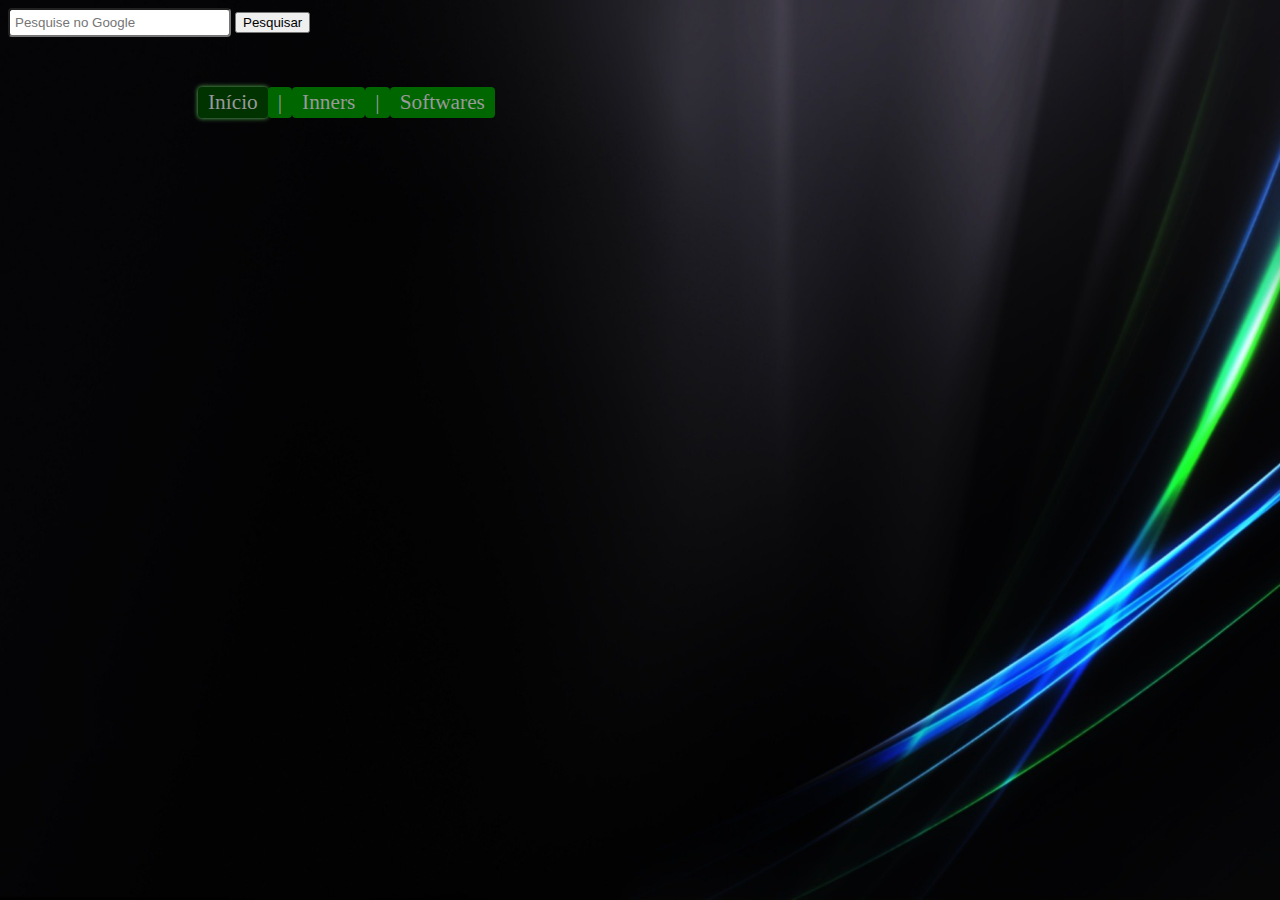
<file: index.html>
<!DOCTYPE html>
<html>
	<head>
		<meta charset="utf-8" />
		<title>PontoCard Interno - Início</title>
		<link rel="stylesheet" type="text/css" href="style.css" />
		<script src="jquery191.js"></script>
		<link rel="shortcut icon" href="favicon.ico" />
	</head>
	<body>
		<form id="google" name="google" action="http://www.google.com.br/search" target="_blank" method="get">
			<input type="text" id="q" name="q" size="24" placeholder="Pesquise no Google" />
			<input type="submit" value="Pesquisar" />
		</form>
		<ul id="mainmenu" name="mainmenu">
			<li class="itemativo">Início</li>
			<li class="divisor">|</li>
			<a href="inners.html" class="link"><li class="item">Inners</li></a>
			<li class="divisor">|</li>
			<a href="softwares.html" class="link"><li class="item">Softwares</li></a>
		</ul>
	</body>
</html>
</file>
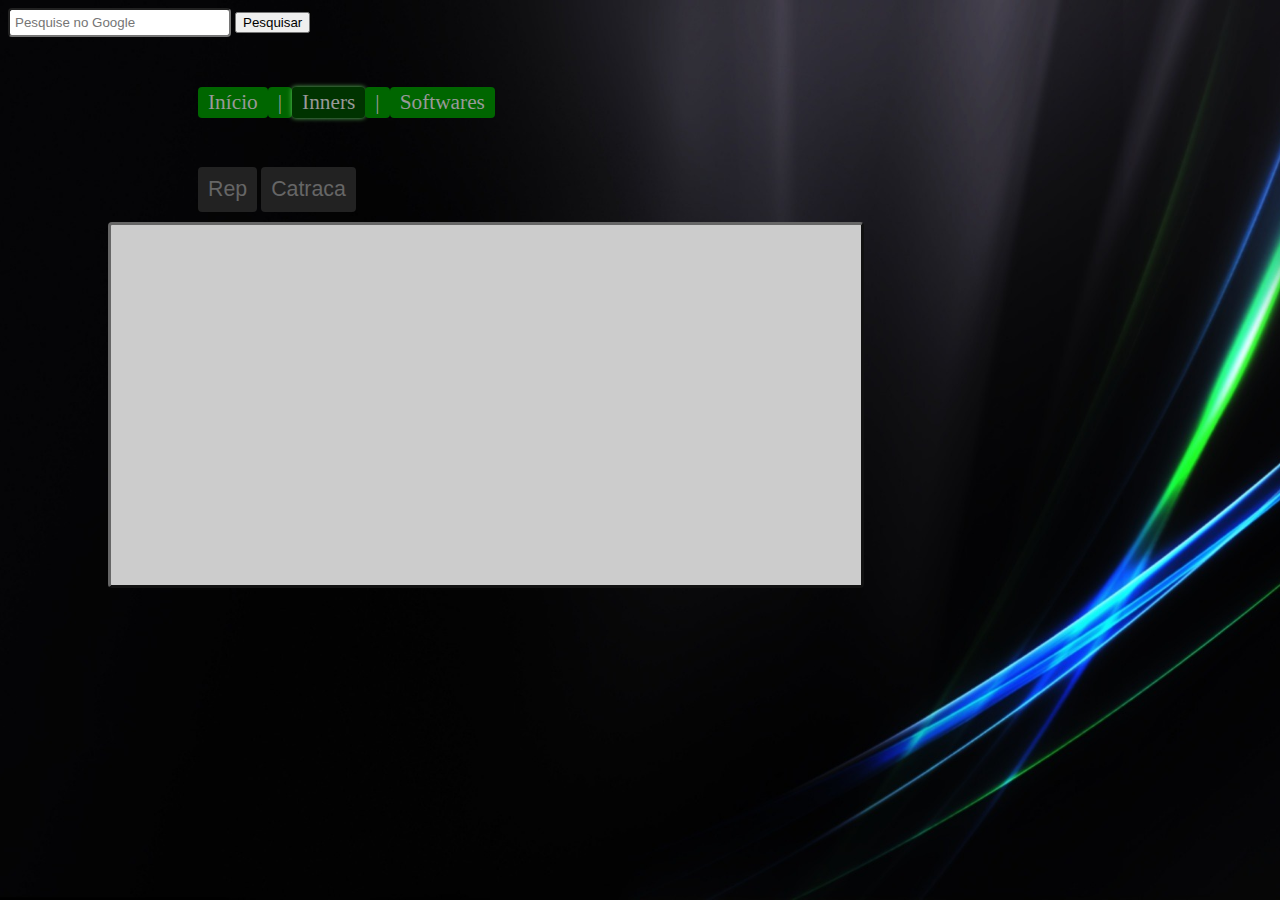
<file: inners.html>
<!DOCTYPE html>
<html>
	<head>
		<meta charset="utf-8" />
		<title>PontoCard Interno - Inners</title>
		<link rel="stylesheet" type="text/css" href="style.css" />
		<script src="jquery191.js"></script>
		<script src="js.js"></script>
		<link rel="shortcut icon" href="favicon.ico" />
	</head>
	<body>
		<form id="google" name="google" action="http://www.google.com.br/search" target="_blank" method="get">
			<input type="text" id="q" name="q" size="24" placeholder="Pesquise no Google" />
			<input type="submit" value="Pesquisar" />
		</form>
		<ul id="mainmenu" name="mainmenu">
			<a href="index.html" class="link"><li class="item">Início</li></a>
			<li class="divisor">|</li>
			<li class="itemativo">Inners</li>
			<li class="divisor">|</li>
			<a href="softwares.html" class="link"><li class="item">Softwares</li></a>
		</ul>
		<div id="erro" name="erro">
			<input type="button" class="listaerro" onclick="toppontorep()" value="Rep" />
			<input type="button" class="listaerro" onclick="catraca()" value="Catraca" />
		</div>
		<div id="content" name="content">
		</div>
	</body>
</html>
</file>
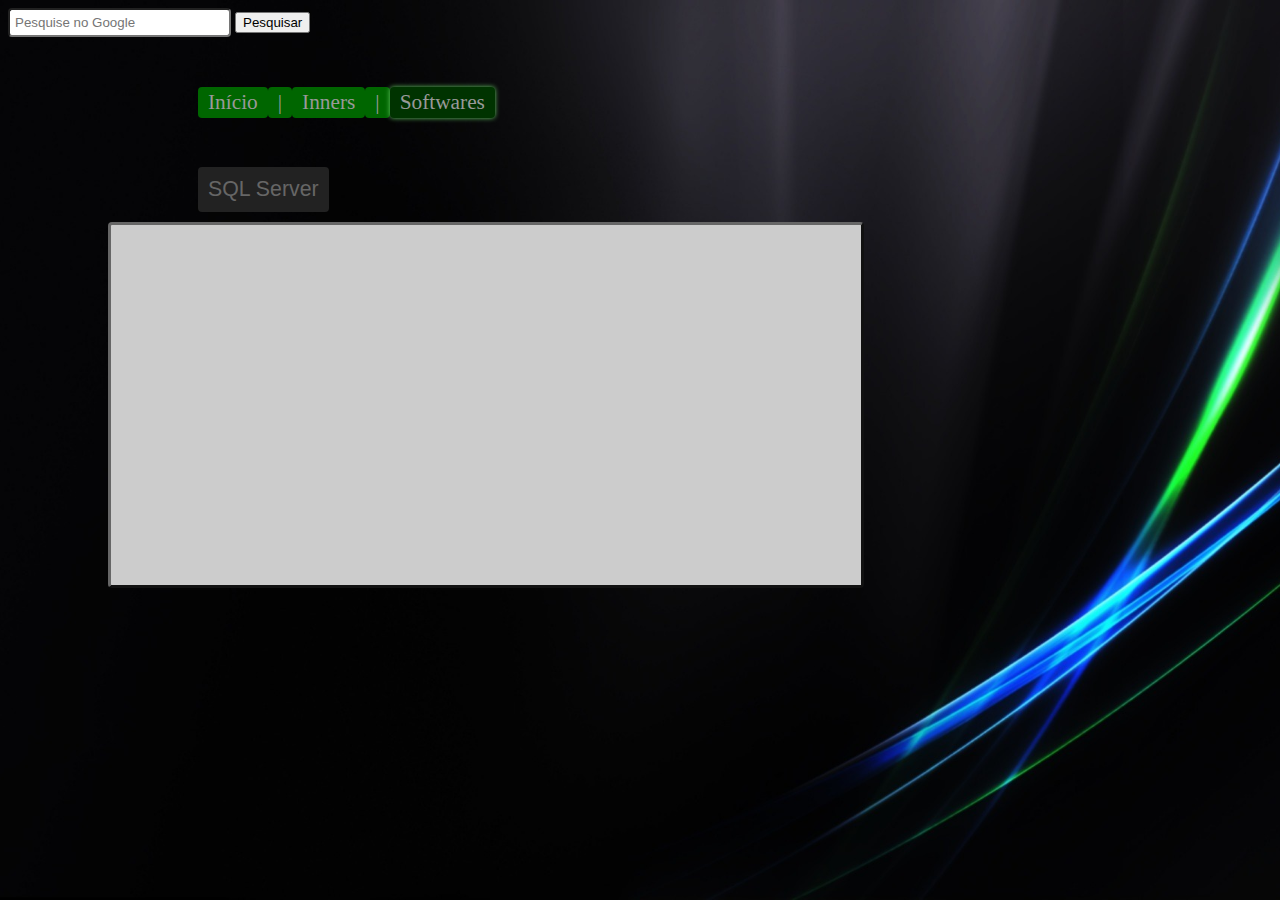
<file: softwares.html>
<!DOCTYPE html>
<html>
	<head>
		<meta charset="utf-8" />
		<title>PontoCard Interno - Softwares</title>
		<link rel="stylesheet" type="text/css" href="style.css" />
		<script src="jquery191.js"></script>
		<script src="js.js"></script>
		<link rel="shortcut icon" href="favicon.ico" />
	</head>
	<body>
		<form id="google" name="google" action="http://www.google.com.br/search" target="_blank" method="get">
			<input type="text" id="q" name="q" size="24" placeholder="Pesquise no Google" />
			<input type="submit" value="Pesquisar" />
		</form>
		<ul id="mainmenu" name="mainmenu">
			<a href="index.html" class="link"><li class="item">Início</li></a>
			<li class="divisor">|</li>
			<a href="inners.html" class="link"><li class="item">Inners</li></a>
			<li class="divisor">|</li>
			<li class="itemativo">Softwares</li>
		</ul>
		<div id="erro" name="erro">
			<input type="button" class="listaerro" onclick="sql()" value="SQL Server" />
		</div>
		<div id="content" name="content">
		</div>
	</body>
</html>
</file>
<file: style.css>
*{outline:none;}
html{
	background:url([data-uri])
	no-repeat center center fixed;
	background-size: cover;
	behavior:url(pie.htc);}
textarea{resize:none;}
#content{
	margin-top:10px;
	margin-left:100px;
	overflow:auto;
	width:750px;
	height:360px;
	background:#CCC;
	border:outset #666;
	border-radius:4px;
	behavior:url(pie.htc);}
#content input{
	background:none;
	border:none;
	border-radius:4px;
	behavior:url(pie.htc);
	font-size:16pt;
	color:#333;
	cursor:pointer;
	transition:0.5s;
	-webkit-transition:0.5s;}
#erro{
	list-style:none;
	margin-top:130px;
	margin-left:190px;}
#content input:hover{
	background:#AAA;
	transition:0.5s;}
#legenda{font-size:16pt;}
#mainmenu{
	list-style:none;
	color:#999;
	margin-left:150px;
	margin-top:50px;
	border-color:#CCC;
	border-radius:4px;
	behavior:url(pie.htc);}
#mainmenu li{
	padding:3px 10px;
	border-radius:4px;
	behavior:url(pie.htc);
	font-size:16pt;
	float:left;}
#q{
	padding:5px;
	border-radius:4px;
	transition:0.5s;
	-webkit-transition:0.5s;
	behavior:url(pie.htc);}
.divisor{
	background:#060;
	cursor:default;}
.item{
	cursor:pointer;
	background:#060;
	transition:0.5s;
	-webkit-transition:0.5s;}
.item:hover{
	background:#030;
	box-shadow:0 0 5px #6C6;
	transition:0.5s;
	-webkit-transition:0.5s;
	behavior:url(pie.htc);}
.itemativo{
	background:#030;
	cursor:default;
	box-shadow:0 0 5px #6C6;
	behavior:url(pie.htc);}
.link{
	color:#999;
	text-decoration:none;}
.listaerro{
	padding:5px;
	border:none;
	background:#222;
	cursor:pointer;
	color:#666;
	font-size:16pt;
	padding:10px;
	border-radius:4px;
	behavior:url(pie.htc);
	transition:0.5s;
	-webkit-transition:0.5s;}
.listaerro:hover{
	background:#555;
	color:#999;
	transition:0.5s;
	-webkit-transition:0.5s;}
.possibilidades-erros{margin:20px 20px 0 20px;}
.titulo{
	color:#4169E1;
	font-weight:bold;}
</file>
